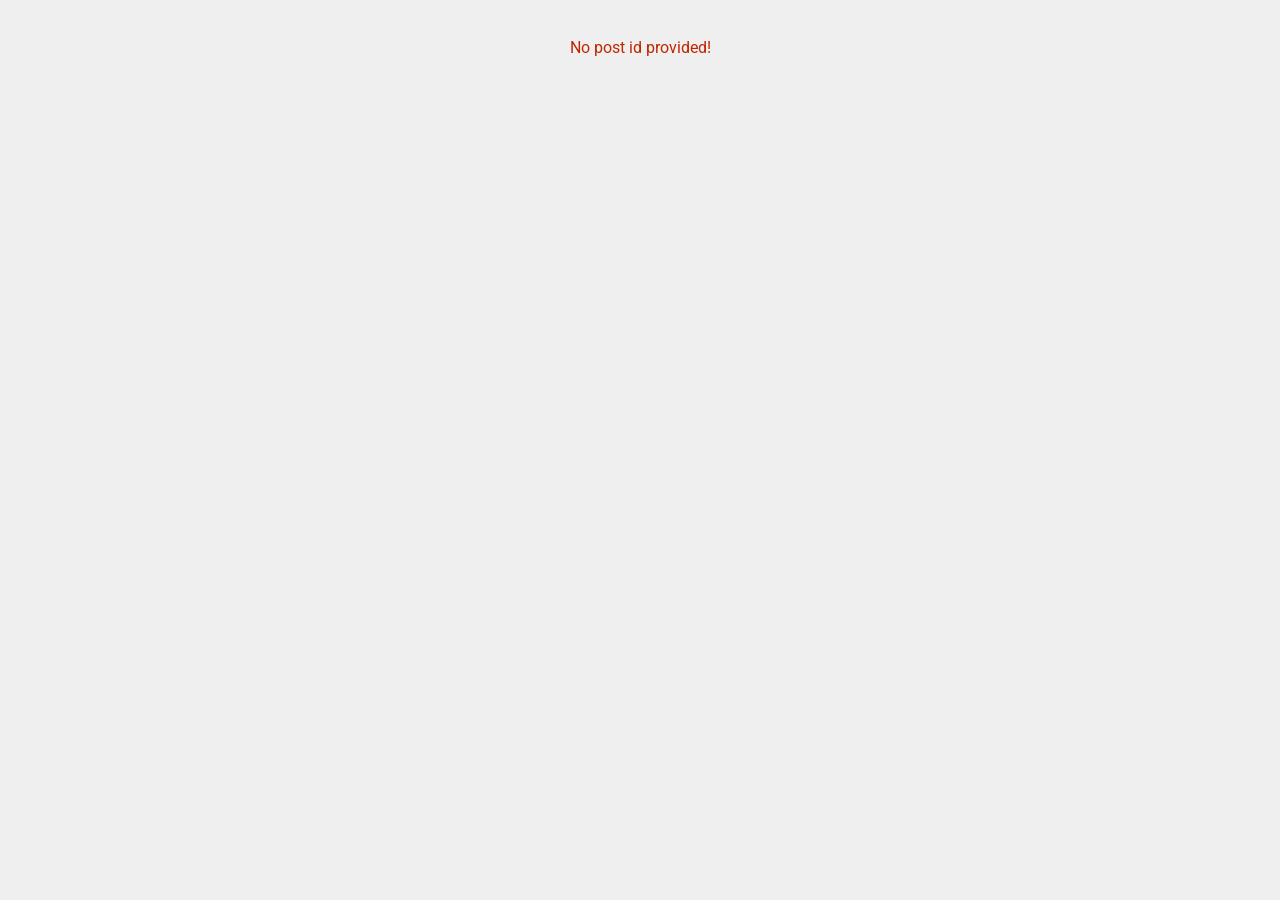
<file: post.html>
<!DOCTYPE html>
<html lang="en">

<head>
  <meta charset="UTF-8">
  <meta http-equiv="X-UA-Compatible" content="IE=edge">
  <meta name="viewport" content="width=device-width, initial-scale=1.0">
  <title>Document</title>
  <link rel="preconnect" href="https://fonts.googleapis.com">
  <link rel="preconnect" href="https://fonts.gstatic.com" crossorigin>
  <link href="https://fonts.googleapis.com/css2?family=Roboto:wght@400;500;700&display=swap" rel="stylesheet">
  <link href="https://fonts.googleapis.com/css2?family=Roboto+Slab:wght@300;400;500;600;700&display=swap"
    rel="stylesheet">
  <link rel="stylesheet" href="style.css">
</head>

<body>
  <div class="container">


  </div>

  <script src="post.js"></script>

</body>

</html>
</file>
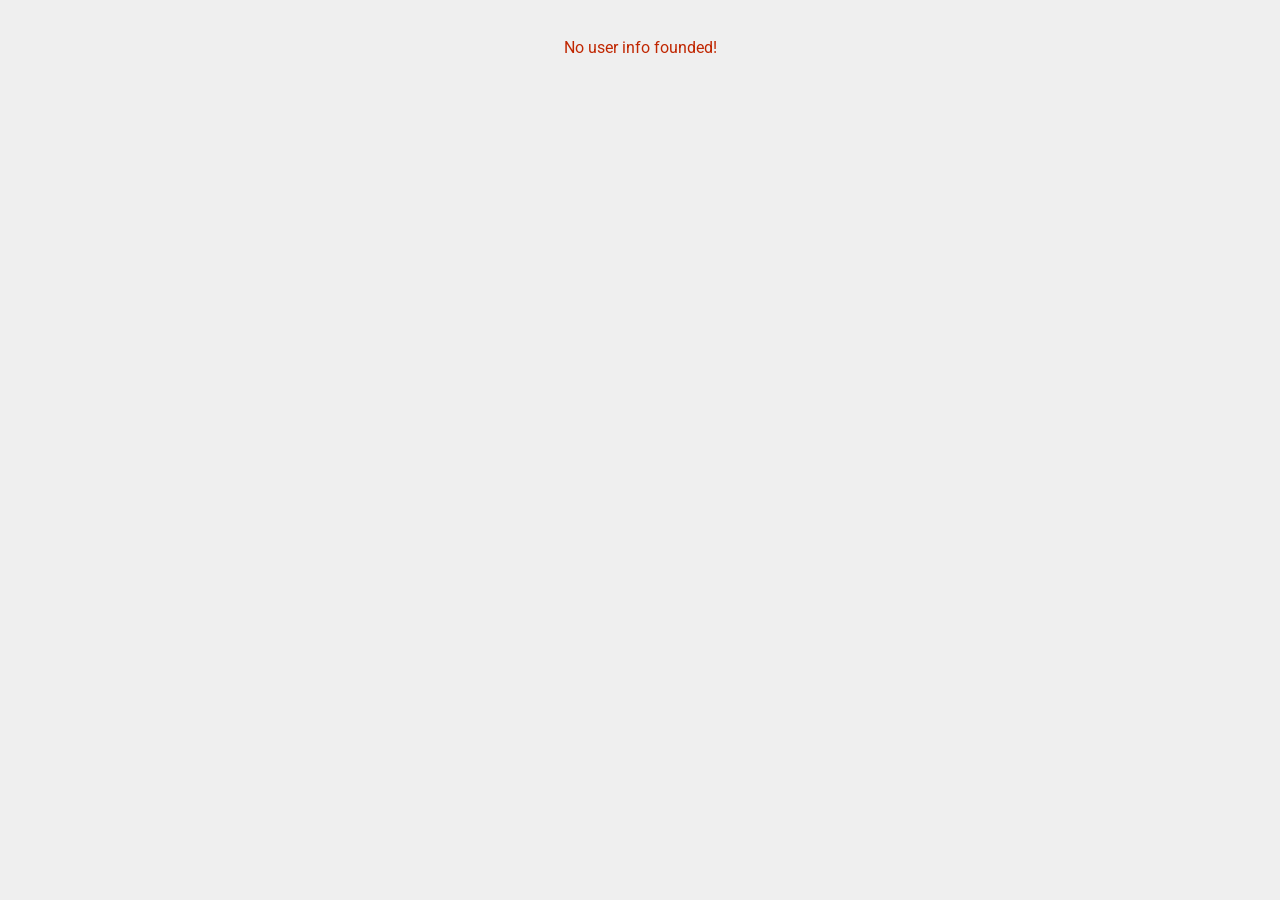
<file: user.html>
<!DOCTYPE html>
<html lang="en">
	<head>
		<meta charset="UTF-8" />
		<meta http-equiv="X-UA-Compatible" content="IE=edge" />
		<meta name="viewport" content="width=device-width, initial-scale=1.0" />
		<title>Document</title>
		<link rel="preconnect" href="https://fonts.googleapis.com" />
		<link rel="preconnect" href="https://fonts.gstatic.com" crossorigin />
		<link
			href="https://fonts.googleapis.com/css2?family=Roboto:wght@400;500;700&display=swap"
			rel="stylesheet"
		/>
		<link
			href="https://fonts.googleapis.com/css2?family=Roboto+Slab:wght@300;400;500;600;700&display=swap"
			rel="stylesheet"
		/>
		<link rel="stylesheet" href="style.css" />
	</head>

	<body>
		<div class="container">
			<!-- <h1 class="posts-title">Leanne Graham</h1>
    <article class="post_wrap">
      <p class="post_wrap-text"><span>Username:</span> Bret</p>
      <p class="post_wrap-text"><span>Email:</span> <a href="mailto:Sincere@april.biz">Sincere@april.biz</a></p>
      <p class="post_wrap-text"><span>Address:</span> <a href="https://www.google.com/maps/search/-37.3159,81.1496">Apt.
          556, Kulas Light, Gwenborough, 92998-3874</a></p>
      <p class="post_wrap-text"><span>Phone:</span> <a href="tel:1-770-736-8031 x56442">1-770-736-8031 x56442</a></p>
      <p class="post_wrap-text"><span>Website:</span> <a href="hildegard.org">hildegard.org</a></p>
      <p class="post_wrap-text"><span>Company:</span> Romaguera-Crona</p>
    </article>

    <div class="comments_wrap">
      <h3 class="comments_wrap-title">TODOs:</h3>
      <div class="todo_wrap">delectus aut autem</div>
      <div class="todo_wrap">delectus aut autem</div>
      <div class="todo_wrap">delectus aut autem</div>
      <div class="todo_wrap completed">delectus aut autem</div>
      <div class="todo_wrap completed">delectus aut autem</div>
      <div class="todo_wrap completed">delectus aut autem</div>
      <div class="todo_wrap completed">delectus aut autem</div>
    </div>

    <div class="comments_wrap">
      <h3 class="comments_wrap-title">Albums:</h3>
      <div class="albums_wrap">
        <a href="album.html?albumId=1" class="album"><span>quidem molestiae enim</span></a>
        <a href="album.html?albumId=1" class="album"><span>natus impedit quibusdam illo est</span></a>
        <a href="album.html?albumId=1" class="album"><span>natus impedit quibusdam illo est</span></a>
        <a href="album.html?albumId=1" class="album"><span>natus impedit quibusdam illo est</span></a>
        <a href="album.html?albumId=1" class="album"><span>natus impedit quibusdam illo est</span></a>
      </div>
    </div> -->
		</div>

		<script src="user.js"></script>
	</body>
</html>
</file>
<file: style.css>
* {
	box-sizing: border-box;
}

body {
	font-family: 'Roboto', sans-serif;
	background: #efefef;
	padding: 30px;
	color: #2a2a2a;
}
li {
	list-style: none;
}

h1,
h2,
h3,
h4,
h5,
h6,
a {
	font-family: 'Roboto Slab', serif;
}

.container {
	max-width: 600px;
	margin-left: auto;
	margin-right: auto;
}

.posts-title {
	margin: 0;
	padding: 0;
	font-size: 38px;
	font-weight: 700;
	margin-bottom: 20px;
}

.post_wrap {
	padding: 25px;
	background: #fff;
	border-radius: 8px;
	border: 1px solid #d3d3d3;
}

.post_wrap + .post_wrap {
	margin-top: 15px;
}

.post_wrap-title {
	margin: 0;
	padding: 0;
	font-size: 24px;
	font-weight: 500;
	margin-bottom: 15px;
}

.post_wrap-text {
	font-size: 16px;
	line-height: 22px;
	margin: 0;
	padding: 0;
}

.post_wrap-text span {
	color: #969696;
}

.post_wrap-read-more {
	margin-top: 10px;
	text-align: right;
}

a {
	font-size: 16px;
	color: #0073ae;
}

.loading {
	color: #0073ae;
	font-size: 16px;
	text-align: center;
}

.error-message {
	color: #c02600;
	font-size: 16px;
	text-align: center;
}

.user-details-wrap {
	margin-top: 15px;
	/* text-align: right; */
}

.user-details_title {
	font-size: 20px;
	margin: 0;
	padding: 0;
	color: #969696;
	margin-bottom: 5px;
}

.user-details_name {
	font-size: 16px;
}

.user-details_email {
	font-size: 16px;
}

.comments_wrap {
	margin-top: 30px;
}

.comments_wrap-title {
	font-size: 20px;
	margin: 0;
	padding: 0;
	color: #969696;
	margin-bottom: 15px;
}

.comment_wrap {
	padding: 25px;
	background: #e4e4e4;
	border-radius: 8px;
	border: 1px solid #d3d3d3;
}

.comment_wrap + .comment_wrap {
	margin-top: 10px;
}

.comment_wrap_user {
	font-size: 16px;
	margin-bottom: 10px;
	font-family: 'Roboto Slab', serif;
	color: #0073ae;
}

.comment_wrap_text {
	font-size: 16px;
}

.todo_wrap {
	padding: 15px;
	background: #fff;
	border-radius: 8px;
	border: 1px solid #d3d3d3;
	cursor: pointer;
	position: relative;
	padding-left: 45px;
}

.todo_wrap.completed {
	text-decoration: line-through;
	border: 1px solid #006699;
}

.todo_wrap.completed:before {
	background: #0073ae;
	border: 1px solid #006699;
}

.todo_wrap.completed:after {
	width: 5px;
	height: 9px;
	display: block;
	position: absolute;
	top: 50%;
	margin-top: -6px;
	left: 21px;
	content: '';
	box-sizing: border-box;
	transform: rotate(-135deg);
	border-top: 1px solid #fff;
	border-left: 1px solid #fff;
}

.todo_wrap + .todo_wrap {
	margin-top: 10px;
}

.todo_wrap:before {
	width: 16px;
	height: 16px;
	display: block;
	position: absolute;
	top: 50%;
	margin-top: -8px;
	left: 15px;
	background: #fff;
	border: 1px solid #d3d3d3;
	border-radius: 4px;
	content: '';
	box-sizing: border-box;
}

.albums_wrap {
	display: flex;
	flex-direction: row;
	align-items: center;
	justify-content: center;
	flex-wrap: wrap;
	gap: 15px;
}

.album {
	display: block;
	flex: 1;
	min-width: 290px;
	height: 150px;
	background: #fff;
	border-radius: 8px;
	padding: 20px;
	display: flex;
	flex-direction: row;
	align-items: center;
	justify-content: center;
	text-align: center;
	font-size: 20px;
	text-decoration: none;
}

.album:hover {
	background: #0073ae;
	color: #fff;
	font-size: 21px;
	text-decoration: underline;
	transition: 0.5s ease-in;
}
.album-address {
	color: #0073ae;
	font-size: 16px;
	text-decoration: none;
}

.photo {
	border-radius: 8px;
	gap: 15px;
	align-items: center;
	justify-content: center;
	flex-direction: column;
	justify-content: center;
	flex-direction: column;
	width: 200px;
	text-align: center;
	margin-top: 12px;
}
.photo:hover {
	background-color: #d8d8d8;
	color: rgb(7, 77, 255);
	text-decoration: underline;
	transition: 0.5s ease-in;
}
.foto{
	display: flex;
	flex-direction: column;
	align-items: center;
	justify-content: center;
	text-align: center;
	font-size: 16px;
	width: 100%;
	padding: 12px;
}
.foto> img {
	border-radius: 50%;
}
.photos-wrapper {
	display: flex;
	flex-wrap: wrap;
	margin-top: 12px;

}
.photos-wrapper.foto {
  flex: 50%; /* or - flex: 0 50% - or - flex-basis: 50% - */
  /*demo*/
  box-shadow: 0 0 0 1px black;
  margin-bottom: 10px;
}
	.photo-text {
		margin-top: 18px;
	}
</file>
